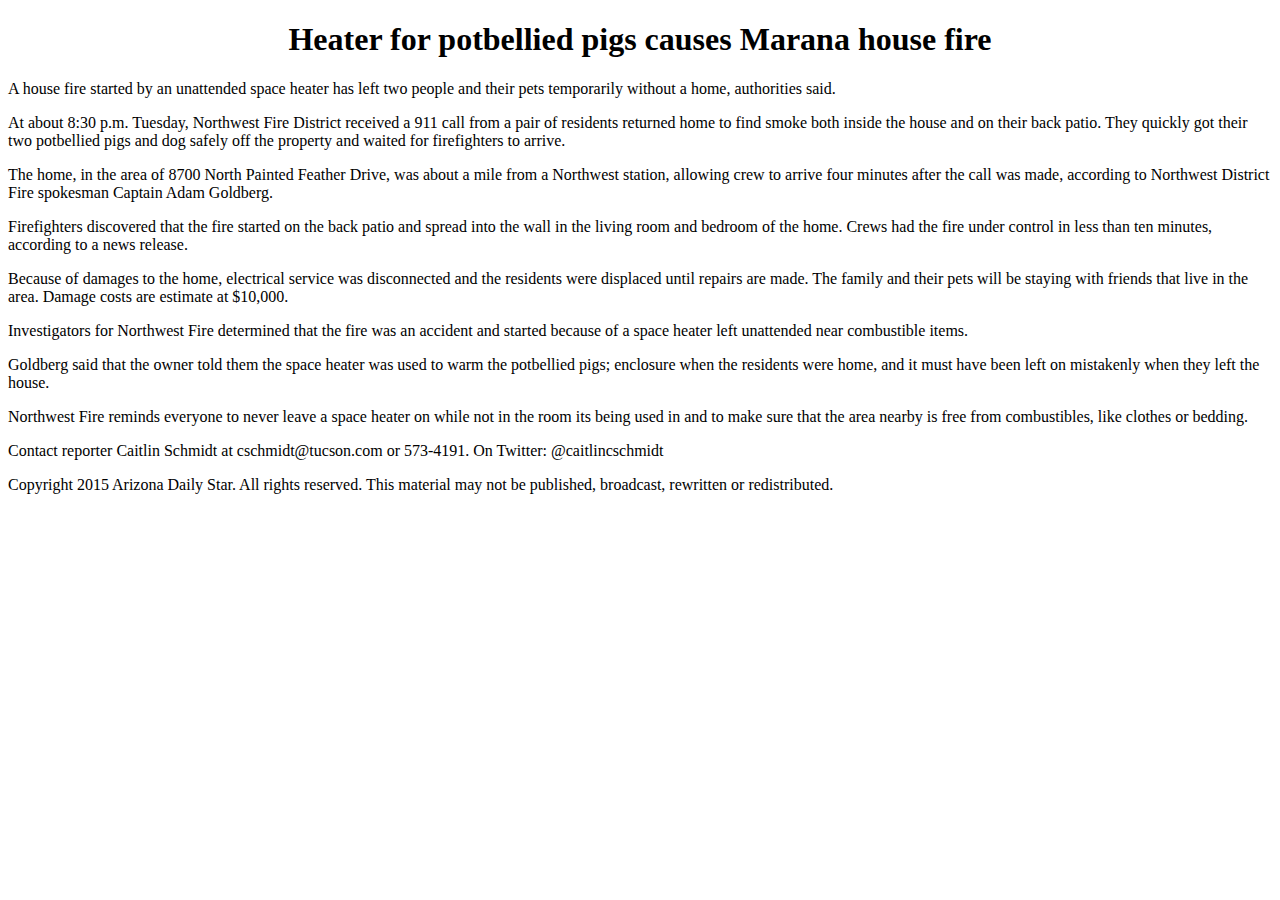
<file: errors1.html>
﻿<!DOCTYPE html>
<head></head>
<body>
  <header><h1><center>Heater for potbellied pigs causes Marana house fire</center></h1></header>
	<p>A house fire started by an unattended space heater has left two people and their pets temporarily without a home, authorities said.</p>
	<p>At about 8:30 p.m. Tuesday, Northwest Fire District received a 911 call from a pair of residents returned home to find smoke both inside the house and on their back patio. They quickly got their two potbellied pigs and dog safely off the property and waited for firefighters to arrive.</p>
	<p>The home, in the area of 8700 North Painted Feather Drive, was about a mile from a Northwest station, allowing crew to arrive four minutes after the call was made, according to Northwest District Fire spokesman Captain Adam Goldberg.</p>
	<p>Firefighters discovered that the fire started on the back patio and spread into the wall in the living room and bedroom of the home. Crews had the fire under control in less than ten minutes, according to a news release.</p>
	<p>Because of damages to the home, electrical service was disconnected and the residents were displaced until repairs are made. The family and their pets will be staying with friends that live in the area. Damage costs are estimate at $10,000.</p>
	<p>Investigators for Northwest Fire determined that the fire was an accident and started because of a space heater left unattended near combustible items.</p>
	<p>Goldberg said that the owner told them the space heater was used to warm the potbellied pigs; enclosure when the residents were home, and it must have been left on mistakenly when they left the house.</p>
	<p>Northwest Fire reminds everyone to never leave a space heater on while not in the room its being used in and to make sure that the area nearby is free from combustibles, like clothes or bedding.</p>
	<p>Contact reporter Caitlin Schmidt at cschmidt@tucson.com or 573-4191. On Twitter: @caitlincschmidt</p>
	<p>Copyright 2015 Arizona Daily Star. All rights reserved. This material may not be published, broadcast, rewritten or redistributed.</p>
</body></html>
</file>
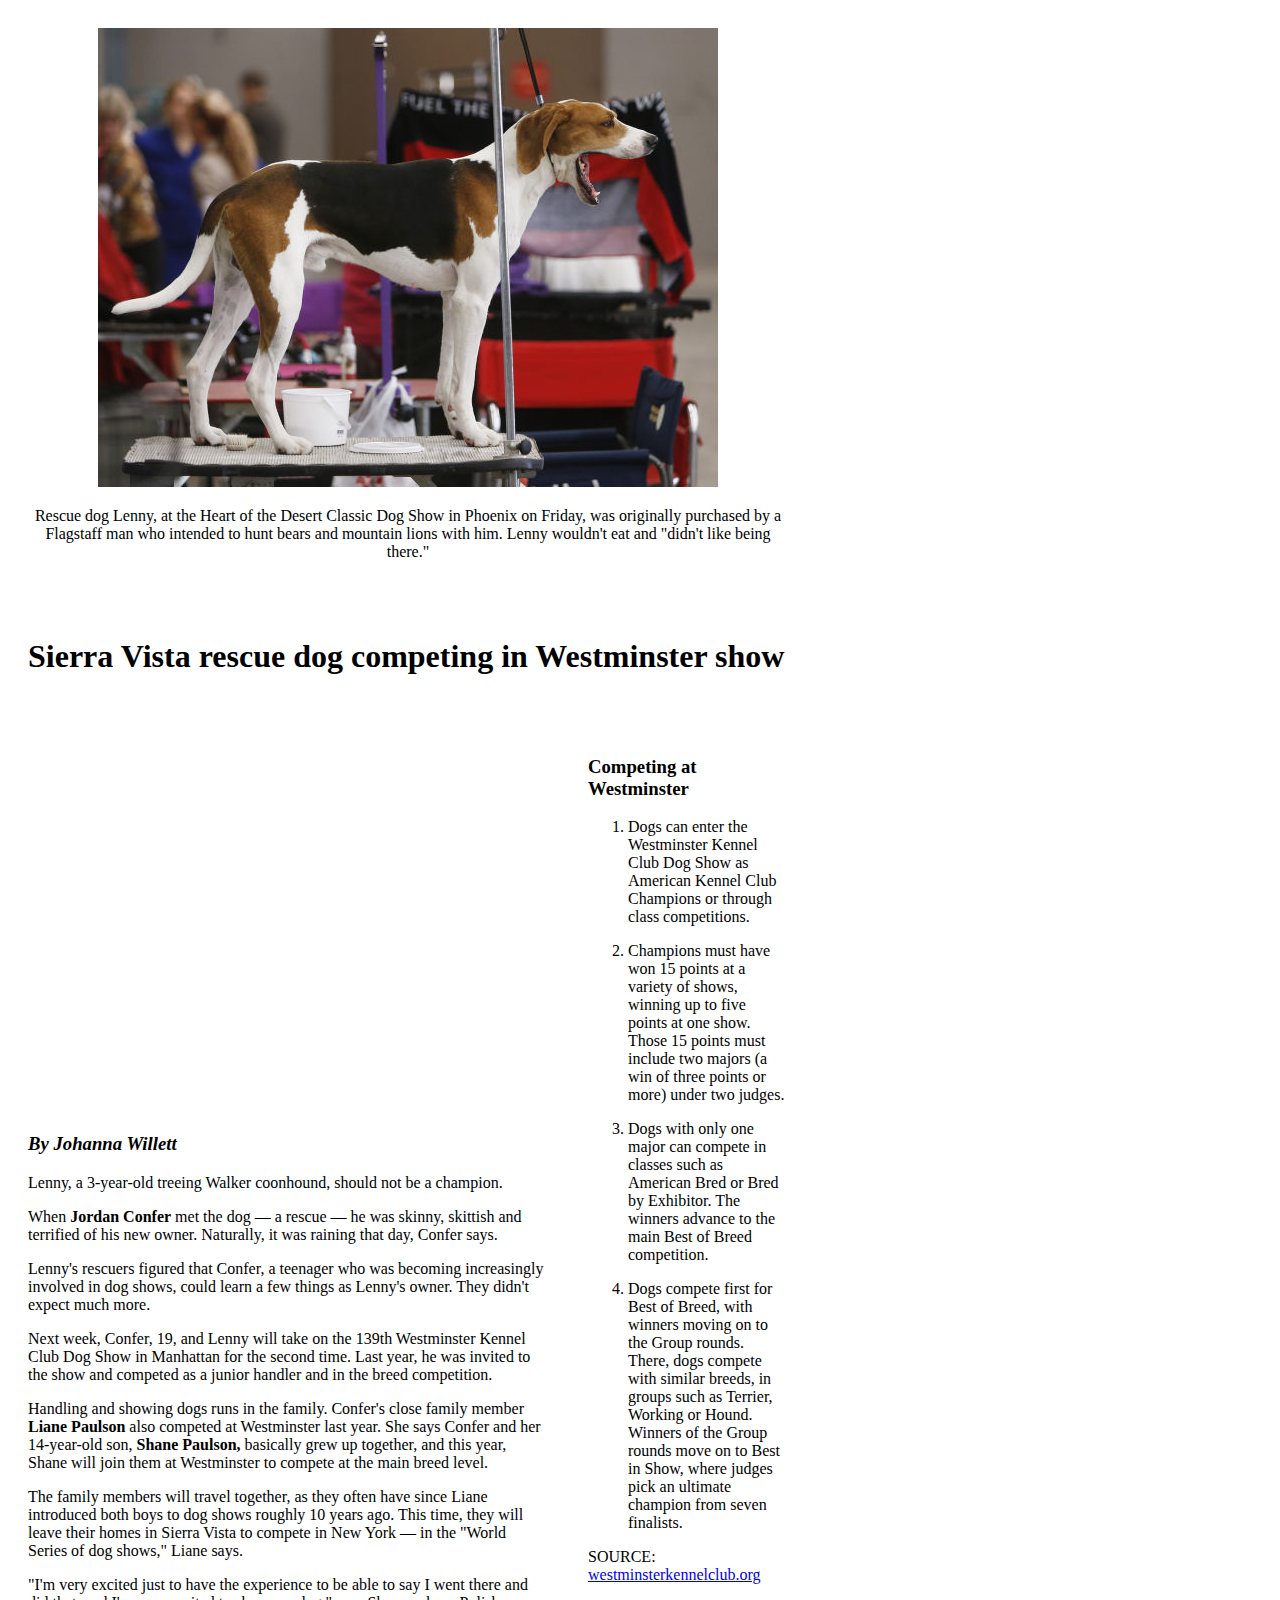
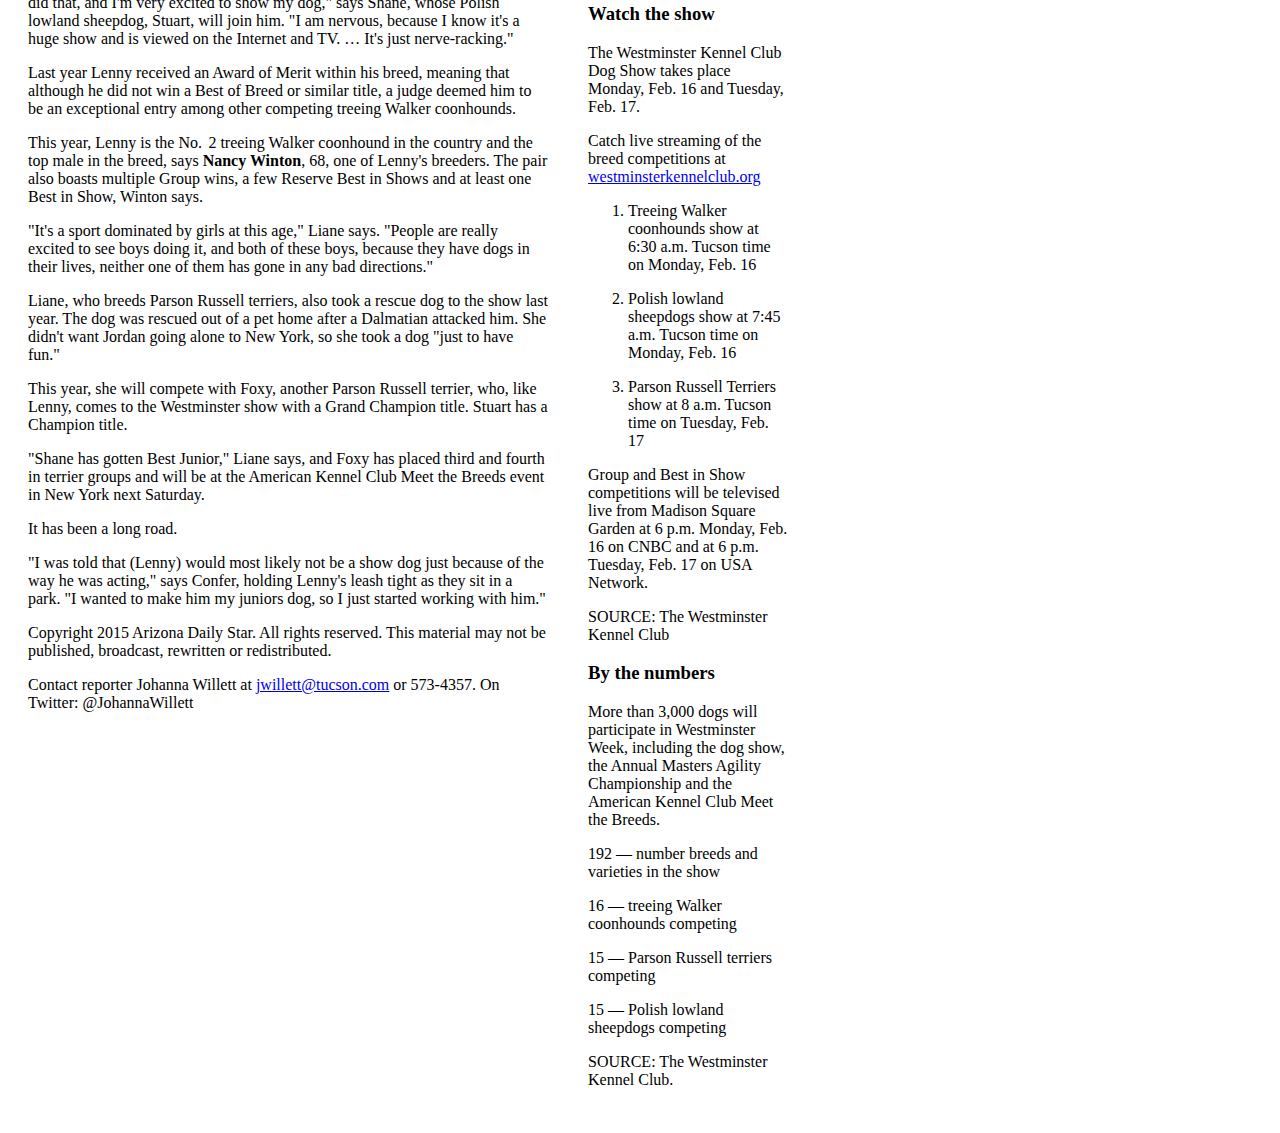
<file: errors2.html>
<!DOCTYPE html>
<html>
  <head>
    <title>Rescue Dog Lenny</title>
  </head>
  <body>
    <table border="0" cellspacing="0" cellpadding="20" width="800">
      <tr>
        <td colspan="2">
          <center>
            <img src="media/lenny.jpg" height="459px" width="620px">
            <p>Rescue dog Lenny, at the Heart of the Desert Classic Dog Show in Phoenix on Friday, was originally purchased by a Flagstaff man who intended to hunt bears and mountain lions with him. Lenny wouldn't eat and "didn't like being there."</p>
          </center>
        </td>
      </tr>
      <tr>
        <td colspan="2">
          <h1><strong>Sierra Vista rescue dog competing in Westminster show</strong></h1>
        </td>
      </tr>
      <tr>
        <td>
          <h3><em>By Johanna Willett</em></h3>
          <p>Lenny, a 3-year-old treeing Walker coonhound, should not be a champion.</p>
          <p>When <strong>Jordan Confer</strong> met the dog — a rescue — he was skinny, skittish and terrified of his new owner. Naturally, it was raining that day, Confer says.</p>
          <p>Lenny's rescuers figured that Confer, a teenager who was becoming increasingly involved in dog shows, could learn a few things as Lenny's owner. They didn't expect much more.</p>
          <p>Next week, Confer, 19, and Lenny will take on the 139th Westminster Kennel Club Dog Show in Manhattan for the second time. Last year, he was invited to the show and competed as a junior handler and in the breed competition.</p>
          <p>Handling and showing dogs runs in the family. Confer's close family member <strong>Liane Paulson</strong> also competed at Westminster last year. She says Confer and her 14-year-old son, <strong>Shane Paulson,</strong> basically grew up together, and this year, Shane will join them at Westminster to compete at the main breed level.</p>
          <p>The family members will travel together, as they often have since Liane introduced both boys to dog shows roughly 10 years ago. This time, they will leave their homes in Sierra Vista to compete in New York — in the "World Series of dog shows," Liane says.</p>
          <p>"I'm very excited just to have the experience to be able to say I went there and did that, and I'm very excited to show my dog," says Shane, whose Polish lowland sheepdog, Stuart, will join him. "I am nervous, because I know it's a huge show and is viewed on the Internet and TV. … It's just nerve-racking."</p>
          <p>Last year Lenny received an Award of Merit within his breed, meaning that although he did not win a Best of Breed or similar title, a judge deemed him to be an exceptional entry among other competing treeing Walker coonhounds.</p>
          <p>This year, Lenny is the No.  2 treeing Walker coonhound in the country and the top male in the breed, says <strong>Nancy Winton</strong>, 68, one of Lenny's breeders. The pair also boasts multiple Group wins, a few Reserve Best in Shows and at least one Best in Show, Winton says.</p>
          <p>"It's a sport dominated by girls at this age," Liane says. "People are really excited to see boys doing it, and both of these boys, because they have dogs in their lives, neither one of them has gone in any bad directions."</p>
          <p>Liane, who breeds Parson Russell terriers, also took a rescue dog to the show last year. The dog was rescued out of a pet home after a Dalmatian attacked him. She didn't want Jordan going alone to New York, so she took a dog "just to have fun."</p>
          <p>This year, she will compete with Foxy, another Parson Russell terrier, who, like Lenny, comes to the Westminster show with a Grand Champion title. Stuart has a Champion title.</p>
          <p>"Shane has gotten Best Junior," Liane says, and Foxy has placed third and fourth in terrier groups and will be at the American Kennel Club Meet the Breeds event in New York next Saturday.</p>
          <p>It has been a long road.</p>
          <p>"I was told that (Lenny) would most likely not be a show dog just because of the way he was acting," says Confer, holding Lenny's leash tight as they sit in a park. "I wanted to make him my juniors dog, so I just started working with him."</p>
          <p>Copyright 2015 Arizona Daily Star. All rights reserved. This material may not be published, broadcast, rewritten or redistributed.</p>
          <p>Contact reporter Johanna Willett at <a href="mailto:jwillett@tucson.com">jwillett@tucson.com</a> or 573-4357. On Twitter: @JohannaWillett</p>
        </td>
        <td width="30%" valign="top">
          <h3>Competing at Westminster</h3>

          <!-- TODO: turn the next 4 lines into an ordered list -->
          <ol><li><p>Dogs can enter the Westminster Kennel Club Dog Show as American Kennel Club Champions or through class competitions.</p></li>
          <li><p>Champions must have won 15 points at a variety of shows, winning up to five points at one show. Those 15 points must include two majors (a win of three points or more) under two judges.</p></li>
          <li><p>Dogs with only one major can compete in classes such as American Bred or Bred by Exhibitor. The winners advance to the main Best of Breed competition.</p></li>
          <li><p>Dogs compete first for Best of Breed, with winners moving on to the Group rounds. There, dogs compete with similar breeds, in groups such as Terrier, Working or Hound. Winners of the Group rounds move on to Best in Show, where judges pick an ultimate champion from seven finalists.</p></li>
          </ol>

          <p>SOURCE: <a href="http://westminsterkennelclub.org">westminsterkennelclub.org</a></p>
          <h3>Watch the show</h3>
          <p>The Westminster Kennel Club Dog Show takes place Monday, Feb. 16 and Tuesday, Feb. 17.</p>
          <p>Catch live streaming of the breed competitions at <a href="http://westminsterkennelclub.org">westminsterkennelclub.org</a></p>

          <!-- TODO: turn the next three lines into an unordered list -->
          <ol><li><p>Treeing Walker coonhounds show at 6:30 a.m. Tucson time on Monday, Feb. 16</p></li>
          <li><p>Polish lowland sheepdogs show at 7:45 a.m. Tucson time on Monday, Feb. 16</p></li>
          <li><p>Parson Russell Terriers show at 8 a.m. Tucson time on Tuesday, Feb. 17</p></li>
        </ol>

          <p>Group and Best in Show competitions will be televised live from Madison Square Garden at 6 p.m. Monday, Feb. 16 on CNBC and at 6 p.m. Tuesday, Feb. 17 on USA Network.</p>
          <p>SOURCE: The Westminster Kennel Club</p>
          <h3>By the numbers</h3>
          <p>More than 3,000 dogs will participate in Westminster Week, including the dog show, the Annual Masters Agility Championship and the American Kennel Club Meet the Breeds.</p>
          <p>192 — number breeds and varieties in the show</p>
          <p>16 — treeing Walker coonhounds competing</p>
          <p>15 — Parson Russell terriers competing</p>
          <p>15 — Polish lowland sheepdogs competing</p>
          <p>SOURCE: The Westminster Kennel Club.</p>
        </td>
      </tr>
    <table>
  </body>
</html>
</file>
